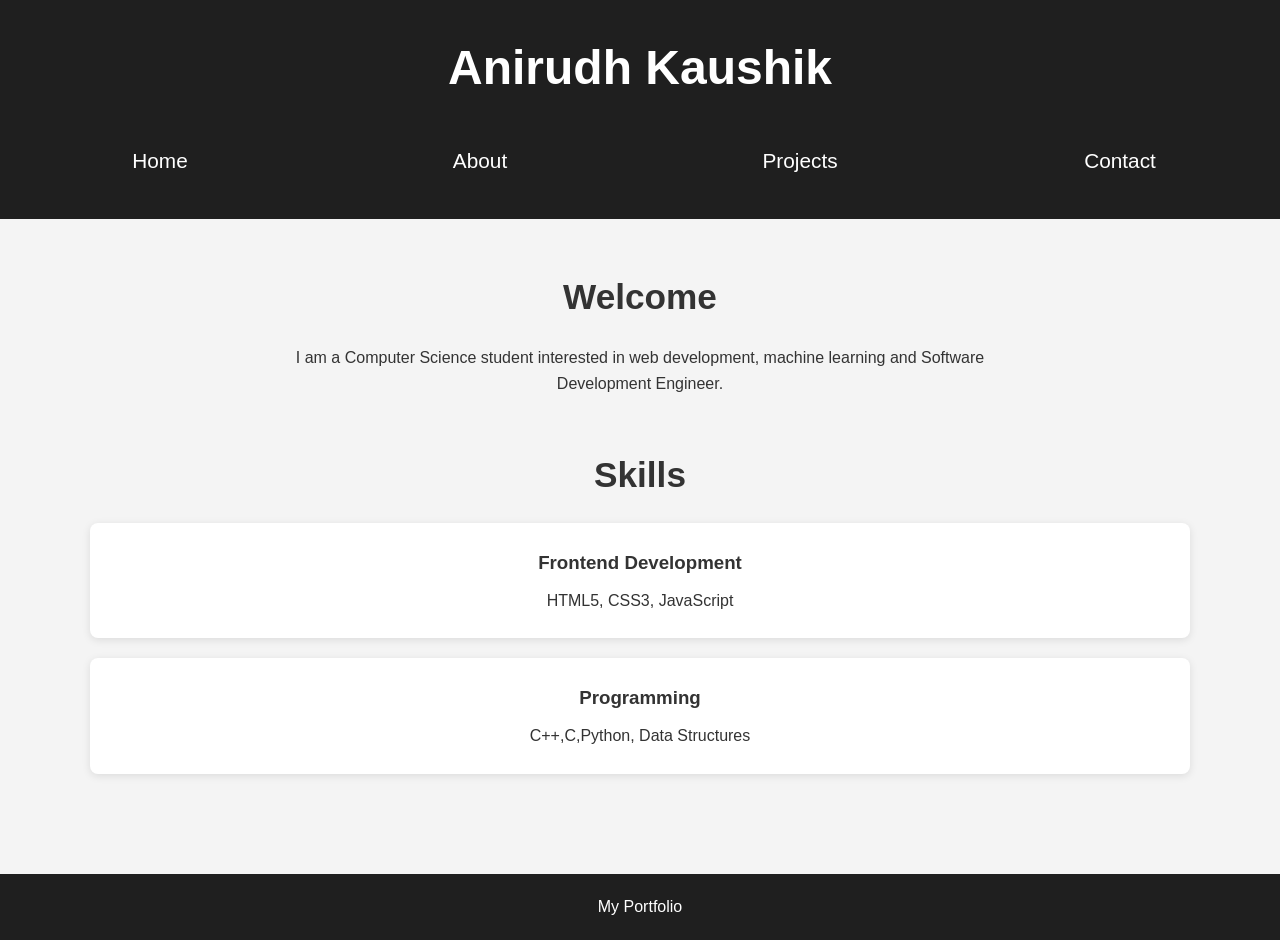
<file: index.html>
<!DOCTYPE html>
<html lang="en">

<head>
    <meta charset="UTF-8">
    <meta name="viewport" content="width=device-width, initial-scale=1.0">
    <meta name="description" content="Personal portfolio website of Anirudh Kaushik">
    <meta name="author" content="Anirudh Kaushik">
    <meta name="robots" content="index, follow">

    <title>Home | Anirudh Kaushik Portfolio</title>

    <link rel="stylesheet" href="style.css">
</head>

<body>

<header>
    <h1>Anirudh Kaushik</h1>

    <nav aria-label="Primary Navigation">
        <ul>
            <li><a href="index.html" aria-current="page">Home</a></li>
            <li><a href="about.html">About</a></li>
            <li><a href="projects.html">Projects</a></li>
            <li><a href="contact.html">Contact</a></li>
        </ul>
    </nav>
</header>

<main>

<section>
    <h2>Welcome</h2>

    <p>
        I am a Computer Science student interested in web development,
        machine learning and  Software Development Engineer.
    </p>
</section>

<section>
    <h2>Skills</h2>

    <article>
        <h3>Frontend Development</h3>
        <p>HTML5, CSS3, JavaScript</p>
    </article>

    <article>
        <h3>Programming</h3>
        <p>C++,C,Python, Data Structures</p>
    </article>
</section>

</main>

<footer>
    <p>My Portfolio</p>
</footer>

</body>
</html>
</file>
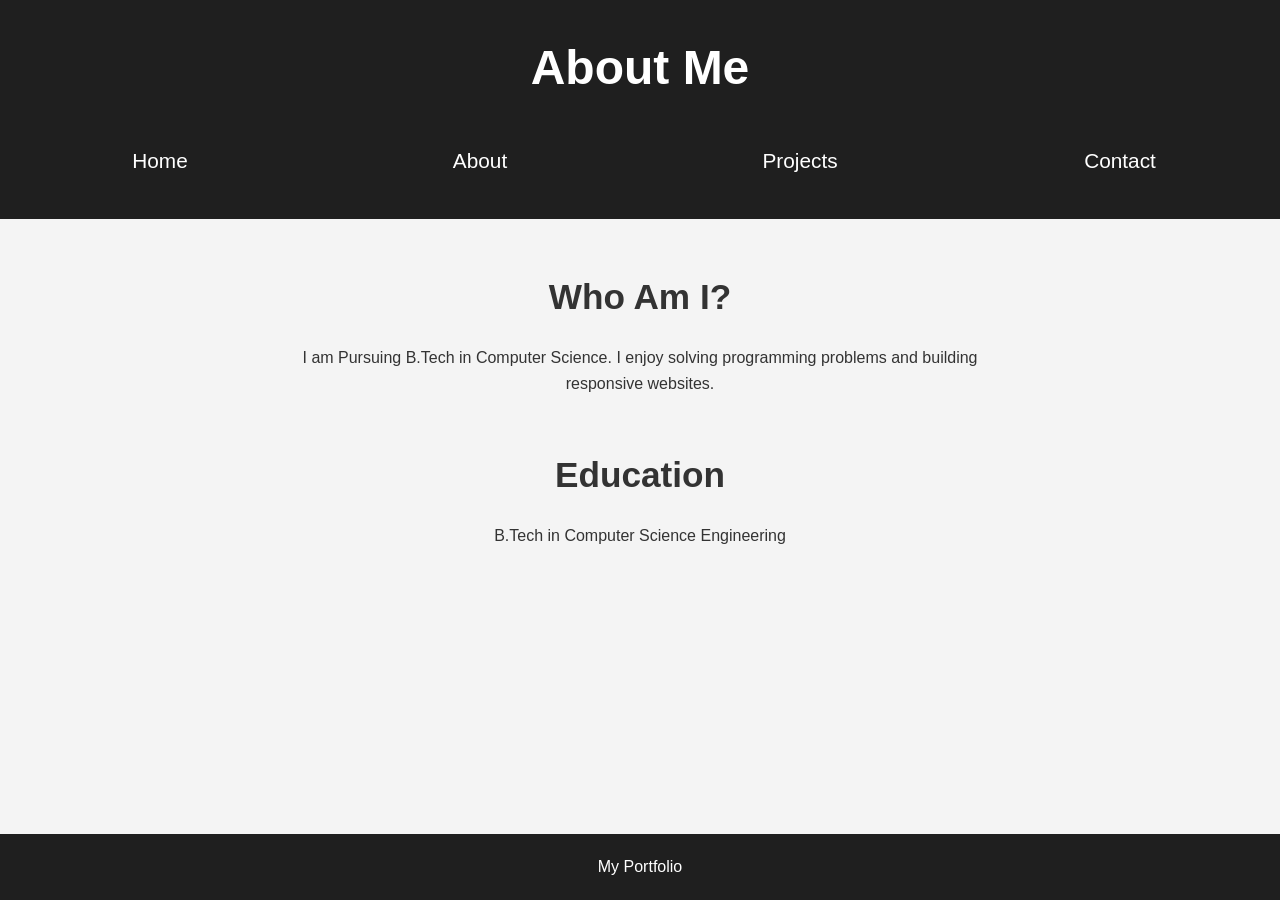
<file: about.html>
<!DOCTYPE html>
<html lang="en">

<head>
    <meta charset="UTF-8">
    <meta name="viewport" content="width=device-width, initial-scale=1.0">
    <meta name="description" content="Portfolio">

    <title>About | My Portfolio</title>

    <link rel="stylesheet" href="style.css">
</head>

<body>

<header>
    <h1>About Me</h1>

    <nav aria-label="Primary Navigation">
        <ul>
            <li><a href="index.html">Home</a></li>
            <li><a href="about.html" aria-current="page">About</a></li>
            <li><a href="projects.html">Projects</a></li>
            <li><a href="contact.html">Contact</a></li>
        </ul>
    </nav>
</header>

<main>

<section>
    <h2>Who Am I?</h2>

    <p>
        I am Pursuing B.Tech in Computer Science.
        I enjoy solving programming problems and building responsive websites.
    </p>
</section>

<section>
    <h2>Education</h2>

    <p>B.Tech in Computer Science Engineering</p>
</section>

</main>

<footer>
    <p>My Portfolio</p>
</footer>

</body>
</html>
</file>
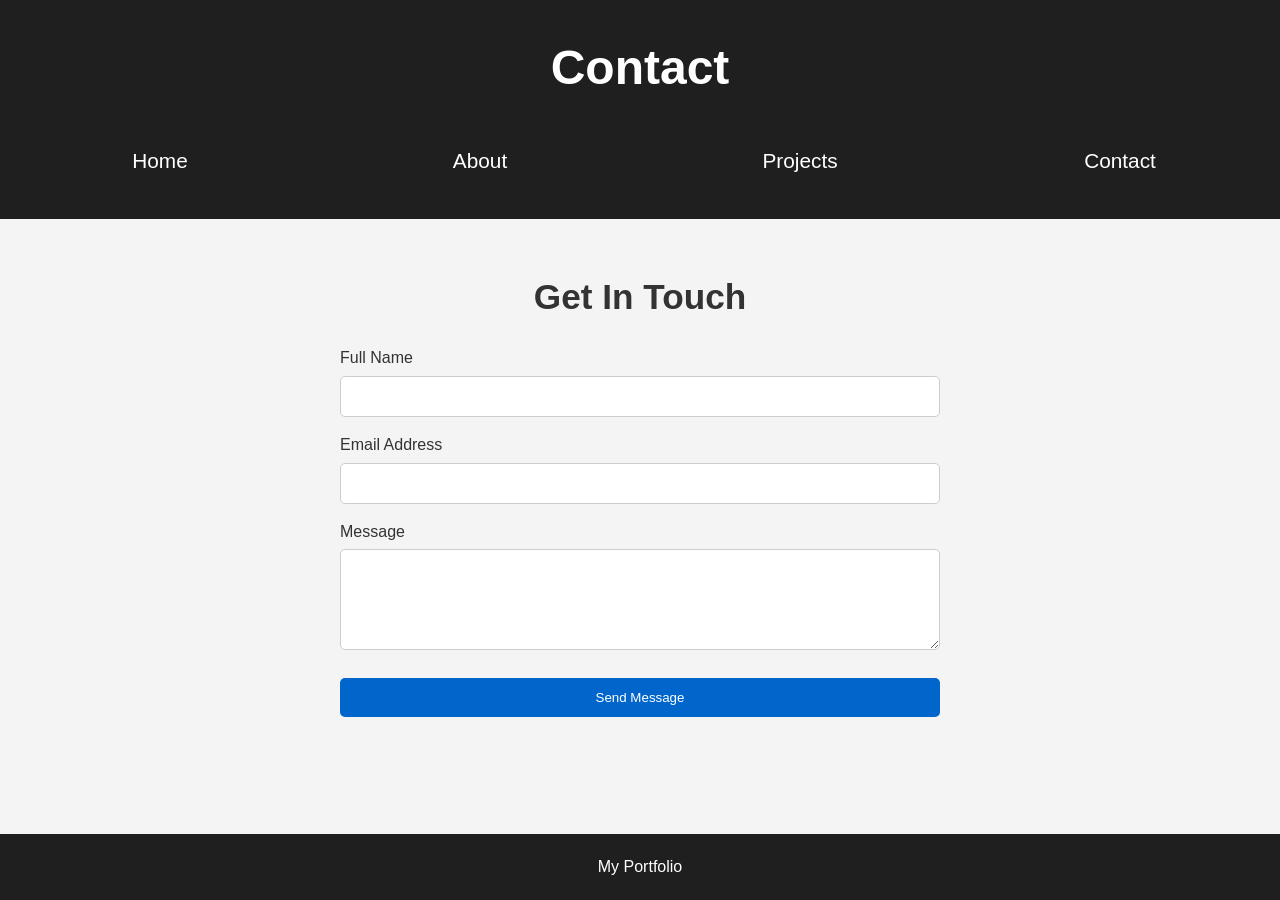
<file: contact.html>
<!DOCTYPE html>
<html lang="en">

<head>
    <meta charset="UTF-8">
    <meta name="viewport" content="width=device-width, initial-scale=1.0">
    <meta name="description" content="Contact Anirudh Kaushik">

    <title>Contact | Anirudh Kaushik Portfolio</title>

    <link rel="stylesheet" href="style.css">
</head>

<body>

<header>
    <h1>Contact</h1>

    <nav aria-label="Primary Navigation">
        <ul>
            <li><a href="index.html">Home</a></li>
            <li><a href="about.html">About</a></li>
            <li><a href="projects.html">Projects</a></li>
            <li><a href="contact.html" aria-current="page">Contact</a></li>
        </ul>
    </nav>
</header>

<main>

<section>
    <h2>Get In Touch</h2>

    <form>

        <label for="name">Full Name</label>
        <input type="text" id="name" required>

        <label for="email">Email Address</label>
        <input type="email" id="email" required>

        <label for="message">Message</label>
        <textarea id="message" rows="5" required></textarea>

        <button type="submit">Send Message</button>

    </form>
</section>

</main>

<footer>
    <p>My Portfolio</p>
</footer>

</body>
</html>
</file>
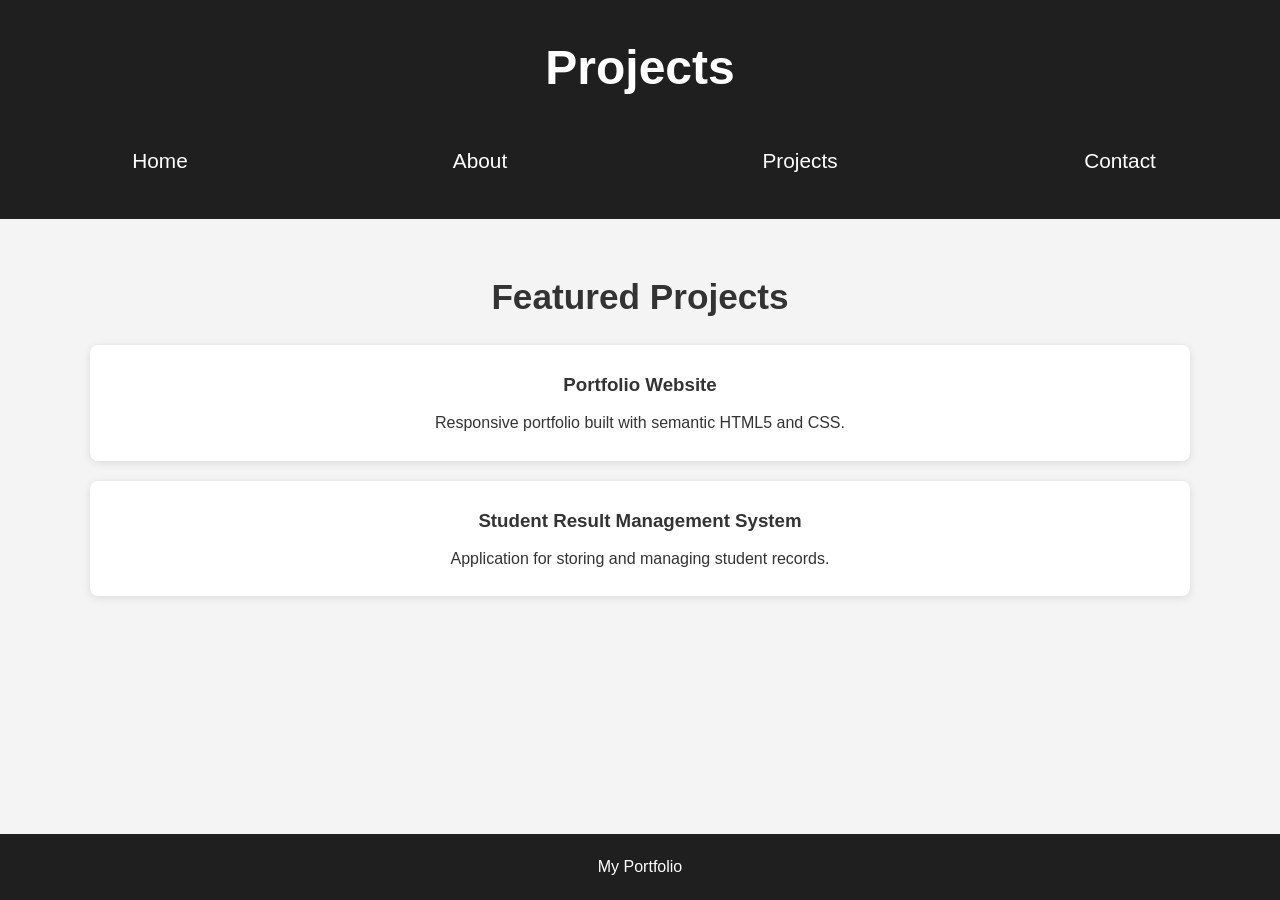
<file: project.html>
<!DOCTYPE html>
<html lang="en">

<head>
    <meta charset="UTF-8">
    <meta name="viewport" content="width=device-width, initial-scale=1.0">
    <meta name="description" content="Projects by Anirudh Kaushik">

    <title>Projects | Anirudh Kaushik Portfolio</title>

    <link rel="stylesheet" href="style.css">
</head>

<body>

<header>
    <h1>Projects</h1>

    <nav aria-label="Primary Navigation">
        <ul>
            <li><a href="index.html">Home</a></li>
            <li><a href="about.html">About</a></li>
            <li><a href="projects.html" aria-current="page">Projects</a></li>
            <li><a href="contact.html">Contact</a></li>
        </ul>
    </nav>
</header>

<main>

<section>
    <h2>Featured Projects</h2>

    <article>
        <h3>Portfolio Website</h3>
        <p>Responsive portfolio built with semantic HTML5 and CSS.</p>
    </article>

    <article>
        <h3>Student Result Management System</h3>
        <p>Application for storing and managing student records.</p>
    </article>

</section>

</main>

<footer>
    <p>My Portfolio</p>
</footer>

</body>
</html>
</file>
<file: style.css>
*{
    margin:0;
    padding:0;
    box-sizing:border-box;
}

body{
    font-family:Arial, sans-serif;
    background:#f4f4f4;
    color:#333;
    line-height:1.6;

    min-height:100vh;
    display:flex;
    flex-direction:column;
}

header{
    background:#1f1f1f;
    color:white;
    text-align:center;
    padding:30px 0;
}

header h1{
    margin-bottom:25px;
    font-size:3rem;
}

nav ul{
    list-style:none;
    display:flex;
    justify-content:space-evenly;
    align-items:center;
    width:100%;
}

nav ul li{
    flex:1;
    text-align:center;
}

nav a{
    display:block;
    color:white;
    text-decoration:none;
    font-size:1.3rem;
    padding:12px;
}

nav a:hover,
nav a:focus{
    background:rgba(255,255,255,0.1);
}

main{
    flex:1;
    width:90%;
    max-width:1100px;
    margin:50px auto;
}

section{
    text-align:center;
    margin-bottom:50px;
}

section h2{
    margin-bottom:20px;
    font-size:2.2rem;
}

section p{
    max-width:700px;
    margin:auto;
}

article{
    background:white;
    padding:25px;
    margin-top:20px;
    border-radius:8px;
    box-shadow:0 2px 8px rgba(0,0,0,0.1);
}

article h3{
    margin-bottom:10px;
}

form{
    max-width:600px;
    margin:auto;
    text-align:left;
}

label{
    display:block;
    margin-top:15px;
    margin-bottom:5px;
}

input,
textarea{
    width:100%;
    padding:12px;
    border:1px solid #ccc;
    border-radius:5px;
}

button{
    width:100%;
    margin-top:20px;
    padding:12px;
    border:none;
    background:#0066cc;
    color:white;
    border-radius:5px;
    cursor:pointer;
}

button:hover{
    background:#004c99;
}

a:focus,
button:focus,
input:focus,
textarea:focus{
    outline:3px solid #4da6ff;
}

footer{
    background:#1f1f1f;
    color:white;
    text-align:center;
    padding:20px;
    margin-top:auto;
}

/* Keep navbar horizontal on mobile too */
@media(max-width:768px){

    header h1{
        font-size:2rem;
    }

    nav a{
        font-size:1rem;
        padding:8px;
    }

    section h2{
        font-size:1.8rem;
    }
}
</file>
